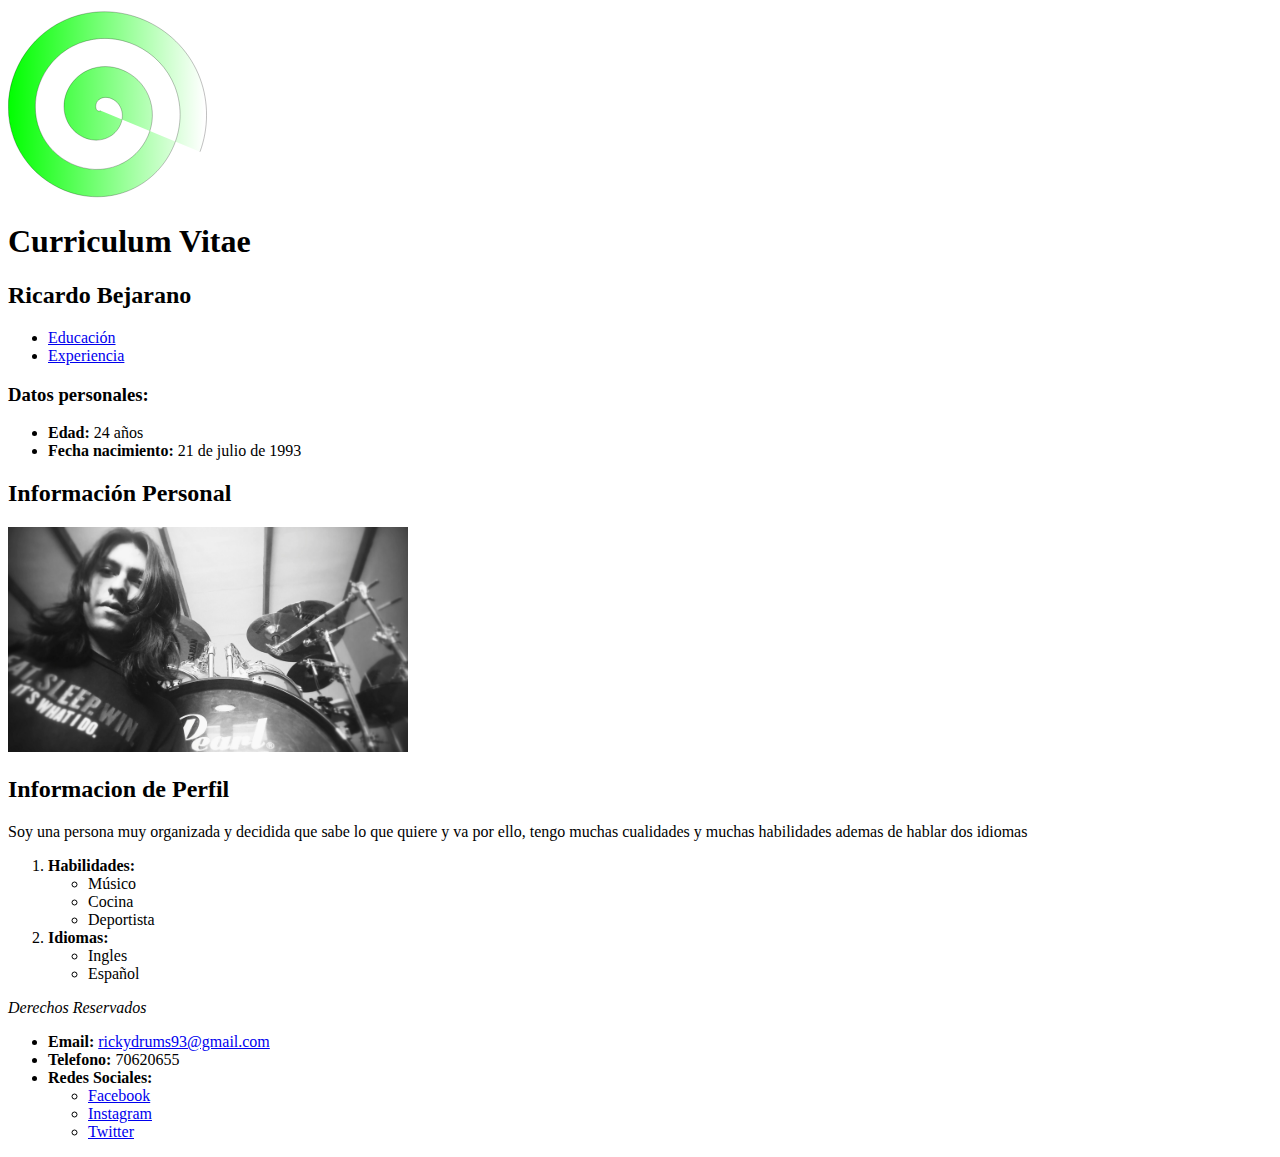
<file: FundamentosDeHTML_Ricardo_Bejarano/EvaluacionFinal/index.html>
<!DOCTYPE html>
<html>
  <head>
    <meta charset="utf-8">
    <meta name="viewport" content="width=device-width,user-scalable=no">
    <title>Curriculum Vitae</title>
  </head>
  <body>
    <header>
      <svg height="190px" width="200px" viewBox="10 30 190 200"
         xmlns:dc="http://purl.org/dc/elements/1.1/"
         xmlns:cc="http://creativecommons.org/ns#"
         xmlns:rdf="http://www.w3.org/1999/02/22-rdf-syntax-ns#"
         xmlns:svg="http://www.w3.org/2000/svg"
         xmlns="http://www.w3.org/2000/svg"
         xmlns:xlink="http://www.w3.org/1999/xlink"
         xmlns:sodipodi="http://sodipodi.sourceforge.net/DTD/sodipodi-0.dtd"
         xmlns:inkscape="http://www.inkscape.org/namespaces/inkscape"
         width="210mm"
         height="297mm"
         viewBox="0 0 210 297"
         version="1.1"
         id="svg6104"
         sodipodi:docname="dibujo.svg"
         inkscape:version="0.92.2 (5c3e80d, 2017-08-06)">
        <defs
           id="defs6098">
          <linearGradient
             inkscape:collect="always"
             id="linearGradient6777">
            <stop
               style="stop-color:#00ff00;stop-opacity:1;"
               offset="0"
               id="stop6773" />
            <stop
               style="stop-color:#00ff00;stop-opacity:0;"
               offset="1"
               id="stop6775" />
          </linearGradient>
          <linearGradient
             inkscape:collect="always"
             xlink:href="#linearGradient6777"
             id="linearGradient6779"
             x1="-0.019137675"
             y1="131.32015"
             x2="206.59834"
             y2="134.34395"
             gradientUnits="userSpaceOnUse" />
        </defs>
        <sodipodi:namedview
           id="base"
           pagecolor="#ffffff"
           bordercolor="#666666"
           borderopacity="1.0"
           inkscape:pageopacity="0.0"
           inkscape:pageshadow="2"
           inkscape:zoom="0.35"
           inkscape:cx="400"
           inkscape:cy="560"
           inkscape:document-units="mm"
           inkscape:current-layer="layer1"
           showgrid="false"
           inkscape:window-width="1920"
           inkscape:window-height="1017"
           inkscape:window-x="-8"
           inkscape:window-y="-8"
           inkscape:window-maximized="1" />
        <metadata
           id="metadata6101">
          <rdf:RDF>
            <cc:Work
               rdf:about="">
              <dc:format>image/svg+xml</dc:format>
              <dc:type
                 rdf:resource="http://purl.org/dc/dcmitype/StillImage" />
              <dc:title></dc:title>
            </cc:Work>
          </rdf:RDF>
        </metadata>
        <g
           inkscape:label="Capa 1"
           inkscape:groupmode="layer"
           id="layer1">
          <path
             sodipodi:type="spiral"
             style="fill:url(#linearGradient6779);fill-rule:evenodd;stroke:#000000;stroke-width:0.26458332;fill-opacity:1"
             id="path6771"
             sodipodi:cx="97.51786"
             sodipodi:cy="138.25"
             sodipodi:expansion="0.87"
             sodipodi:revolution="3.6122799"
             sodipodi:radius="112.87005"
             sodipodi:argument="-22.304924"
             sodipodi:t0="0"
             d="m 97.51786,138.25 c -6.656567,2.16003 -6.405006,-7.3091 -3.411816,-10.51422 6.637666,-7.10764 17.965546,-2.77753 22.628266,4.27857 7.77342,11.76352 1.28796,27.28134 -10.34323,33.58032 -16.260589,8.80607 -36.256679,0.0146 -43.99442,-15.948 -9.940678,-20.50723 1.146478,-44.95152 21.282682,-54.042941 24.600578,-11.107069 53.421078,2.238053 63.815358,26.429021 12.28131,28.58274 -3.28146,61.70524 -31.43209,73.36675 -32.47732,13.45387 -69.833015,-4.28894 -82.734465,-36.32023 -14.620607,-36.29956 5.26823,-77.82616 41.112857,-91.945404 40.060178,-15.779755 85.701468,6.224541 101.019868,45.823984 16.9306,43.76713 -7.1616,93.47226 -50.46424,109.9737 C 77.570039,241.00452 23.847339,214.84939 6.1770536,167.88967 -13.029901,116.84617 15.165397,59.148207 65.740603,40.321777 120.36248,19.988987 181.9968,50.203609 201.96789,104.35645 c 9.10898,24.69956 8.9753,52.30243 -0.1286,76.98284" />
        </g>
      </svg>
      <h1>Curriculum Vitae</h1>
      <h2>Ricardo Bejarano</h2>
      <ul>
        <li><a href="html/educacion.html">Educación</a></li>
        <li><a href="html/experiencia.html">Experiencia</a></li>
      </ul>
      <h3>Datos personales:</h3>
      <ul>
        <li><strong>Edad: </strong>24 años</li>
        <li><strong>Fecha nacimiento: </strong>21 de julio de 1993</li>
      </ul>
    </header>
    <section>
      <h2>Información Personal</h2>
      <img src="images/foto.jpg" alt="Foto" title="Foto" width="400px">
      <h2>Informacion de Perfil</h2>
      <p>Soy una persona muy organizada y decidida que sabe lo que quiere y va por ello, tengo muchas cualidades y muchas habilidades ademas de hablar dos idiomas</p>
      <ol>
        <li><strong>Habilidades:</strong></li>
        <ul>
          <li>Músico</li>
          <li>Cocina</li>
          <li>Deportista</li>
        </ul>
        <li><strong>Idiomas:</strong></li>
        <ul>
          <li>Ingles</li>
          <li>Español</li>
        </ul>
      </ol>
    </section>
    <footer>
      <p><em>Derechos Reservados</em></p>
      <ul>
        <li><strong>Email: </strong><a href="mailto:rickydrums93@gmail.com?subject=feedback">rickydrums93@gmail.com</a></li>
        <li><strong>Telefono: </strong>70620655</li>
        <li><strong>Redes Sociales:</strong></li>
        <ul>
          <li><a href="https://www.facebook.com" target="_blank">Facebook</a></li>
          <li><a href="https://www.instagram.com" target="_blank">Instagram</a></li>
          <li><a href="https://www.twitter.com" target="_blank">Twitter</a></li>
        </ul>
      </ul>
    </footer>
  </body>
</html>
</file>
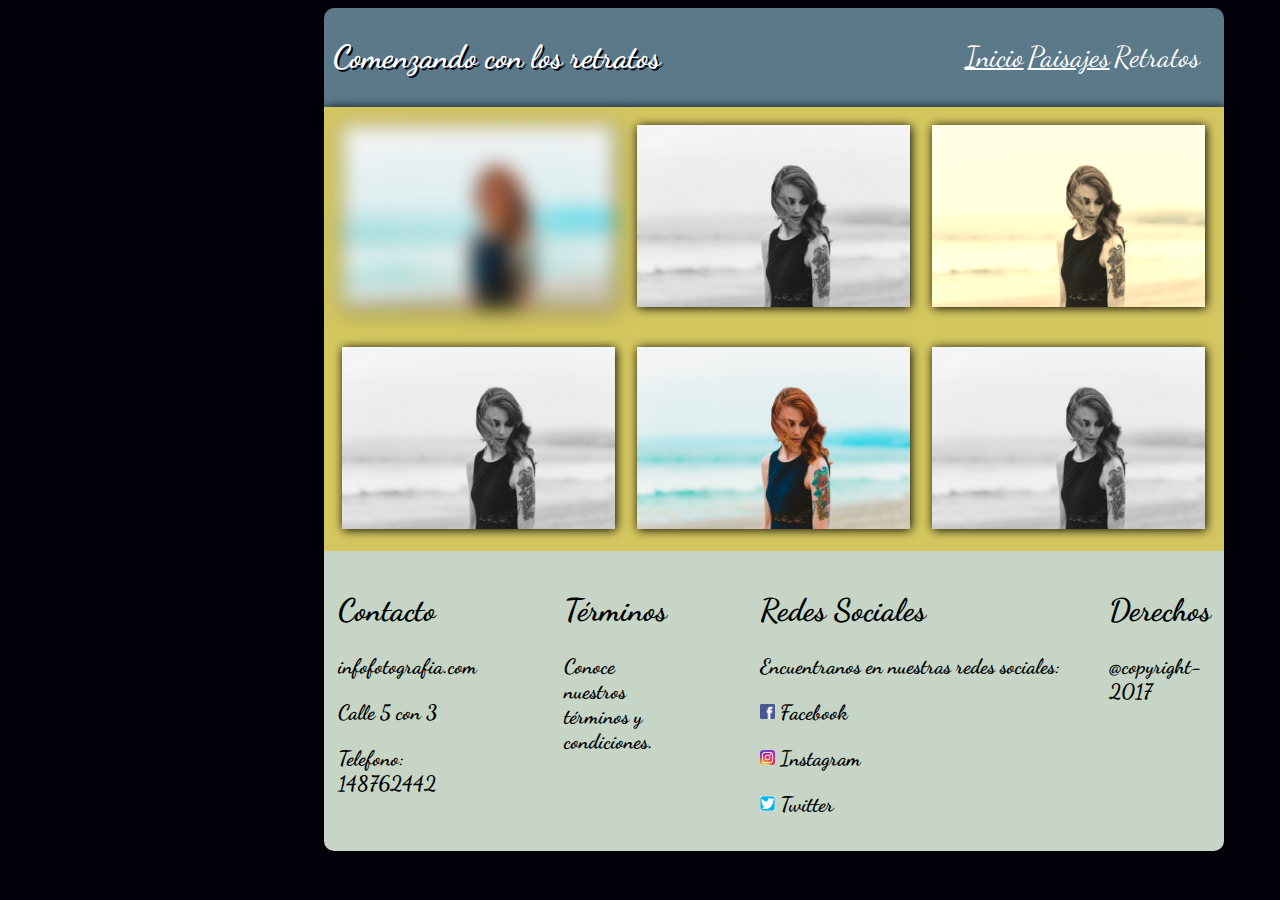
<file: CSSYDiseñoWebResponsive_Ricardo_Bejarano/EvaluacionFinal/retratos.html>
<!DOCTYPE html>
<html>
  <head>
    <meta charset="utf-8">
    <meta name="viewport" content="width=device-width, initial-scale=1.0">
    <link rel="stylesheet" href="css/estilos.css">
    <link href="https://fonts.googleapis.com/css?family=Dancing+Script" rel="stylesheet" type="text/css">
    <title>Paisajes</title>
  </head>
  <body>
    <div id="contenido">
      <header>
        <h1>Comenzando con los retratos</h1>
        <nav>
          <ul>
            <li><a href="index.html">Inicio</a></li>
            <li><a href="paisajes.html">Paisajes</a></li>
            <li><a class="onPage" href="retratos.html">Retratos</a></li>
          </ul>
        </nav>
      </header>
      <section id="SFotos">
        <article class="fotos1">
          <img id="blur" src="img/retrato.jpeg" alt="Retrato">
          <img id="GS" src="img/retrato.jpeg" alt="Retrato">
          <img id="sepia" src="img/retrato.jpeg" alt="Retrato">
        </article>
        <article class="fotos2">
          <img id="GS" src="img/retrato.jpeg" alt="Retrato">
          <img src="img/retrato.jpeg" alt="Retrato">
          <img id="GS" src="img/retrato.jpeg" alt="Retrato">
        </article>
      </section>
      <footer>
        <section id="piePagina">
          <div class="contacto">
            <h2>Contacto</h2>
            <p><strong>infofotografia.com</strong></p>
            <p><strong>Calle 5 con 3</strong></h4>
            <p><strong>Telefono: 148762442</strong></p>
          </div>
          <div class="terminos">
            <h2>Términos</h2>
            <p><strong>Conoce nuestros términos y condiciones.</strong></p>
          </div>
          <div class="redesSociales">
            <h2>Redes Sociales</h2>
            <p><strong>Encuentranos en nuestras redes sociales:</strong></p>
            <p><img src="img/iconoFace.png" alt="Icono Facebook"> <strong>Facebook</strong></p>
            <p><img src="img/iconoInsta.png" alt="Icono Instagram"> <strong>Instagram</strong></p>
            <p><img src="img/iconoTwitter.png" alt="Icono Twitter"> <strong>Twitter</strong></p>
          </div>
          <div class="derechos">
            <h2>Derechos</h2>
            <p><strong>@copyright-2017</strong></p>
          </div>
        </section>
      </footer>
    </div>
  </body>
</html>
</file>
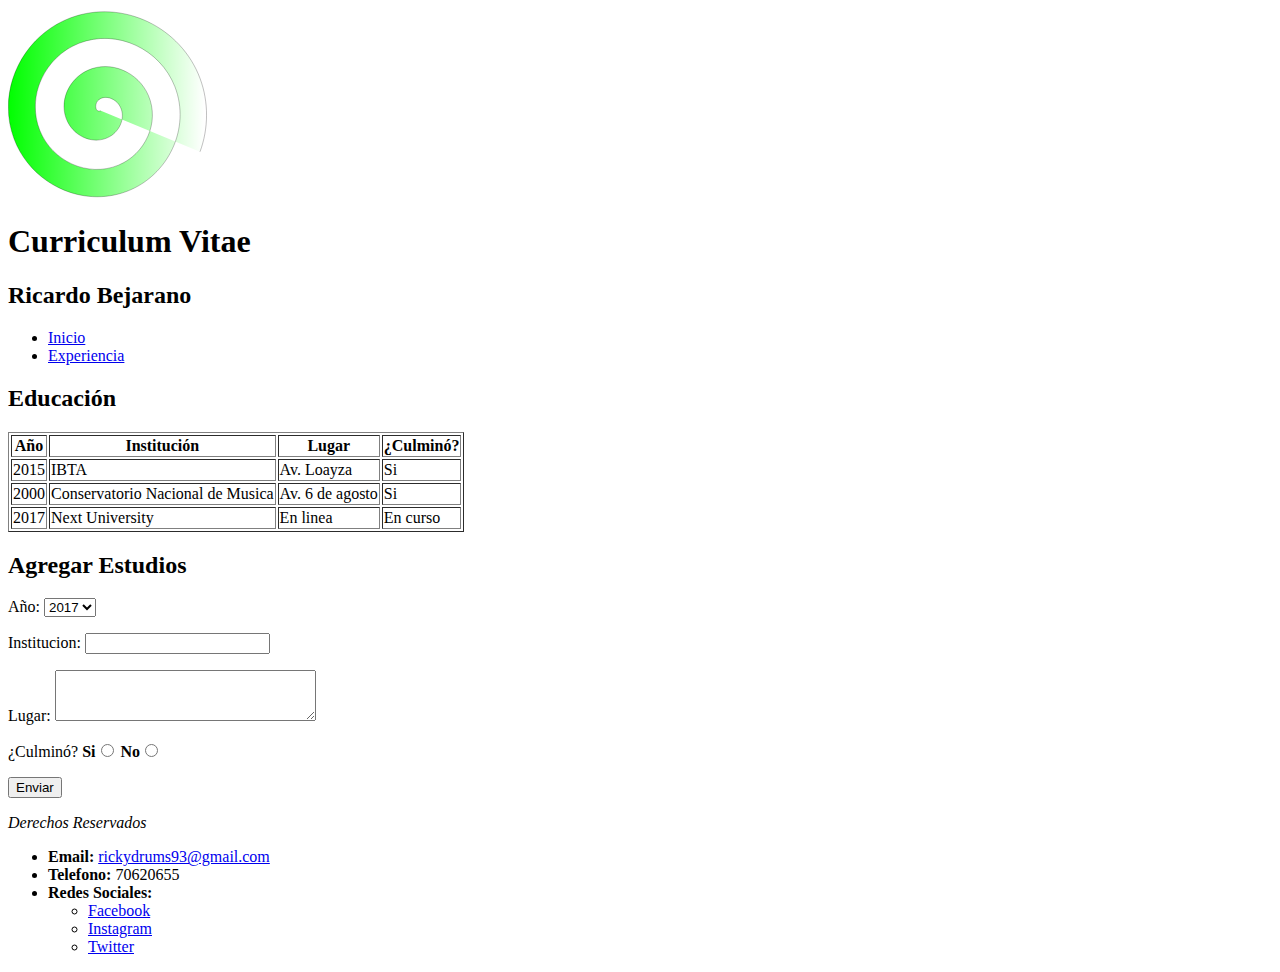
<file: FundamentosDeHTML_Ricardo_Bejarano/EvaluacionFinal/html/educacion.html>
<!DOCTYPE html>
<html>
  <head>
    <meta charset="utf-8">
    <meta name="viewport" content="width=device-width,user-scalable=no">
    <title>Educación</title>
  </head>
  <body>
    <header>
      <svg height="190px" width="200px" viewBox="10 30 190 200"
         xmlns:dc="http://purl.org/dc/elements/1.1/"
         xmlns:cc="http://creativecommons.org/ns#"
         xmlns:rdf="http://www.w3.org/1999/02/22-rdf-syntax-ns#"
         xmlns:svg="http://www.w3.org/2000/svg"
         xmlns="http://www.w3.org/2000/svg"
         xmlns:xlink="http://www.w3.org/1999/xlink"
         xmlns:sodipodi="http://sodipodi.sourceforge.net/DTD/sodipodi-0.dtd"
         xmlns:inkscape="http://www.inkscape.org/namespaces/inkscape"
         width="210mm"
         height="297mm"
         viewBox="0 0 210 297"
         version="1.1"
         id="svg6104"
         sodipodi:docname="dibujo.svg"
         inkscape:version="0.92.2 (5c3e80d, 2017-08-06)">
        <defs
           id="defs6098">
          <linearGradient
             inkscape:collect="always"
             id="linearGradient6777">
            <stop
               style="stop-color:#00ff00;stop-opacity:1;"
               offset="0"
               id="stop6773" />
            <stop
               style="stop-color:#00ff00;stop-opacity:0;"
               offset="1"
               id="stop6775" />
          </linearGradient>
          <linearGradient
             inkscape:collect="always"
             xlink:href="#linearGradient6777"
             id="linearGradient6779"
             x1="-0.019137675"
             y1="131.32015"
             x2="206.59834"
             y2="134.34395"
             gradientUnits="userSpaceOnUse" />
        </defs>
        <sodipodi:namedview
           id="base"
           pagecolor="#ffffff"
           bordercolor="#666666"
           borderopacity="1.0"
           inkscape:pageopacity="0.0"
           inkscape:pageshadow="2"
           inkscape:zoom="0.35"
           inkscape:cx="400"
           inkscape:cy="560"
           inkscape:document-units="mm"
           inkscape:current-layer="layer1"
           showgrid="false"
           inkscape:window-width="1920"
           inkscape:window-height="1017"
           inkscape:window-x="-8"
           inkscape:window-y="-8"
           inkscape:window-maximized="1" />
        <metadata
           id="metadata6101">
          <rdf:RDF>
            <cc:Work
               rdf:about="">
              <dc:format>image/svg+xml</dc:format>
              <dc:type
                 rdf:resource="http://purl.org/dc/dcmitype/StillImage" />
              <dc:title></dc:title>
            </cc:Work>
          </rdf:RDF>
        </metadata>
        <g
           inkscape:label="Capa 1"
           inkscape:groupmode="layer"
           id="layer1">
          <path
             sodipodi:type="spiral"
             style="fill:url(#linearGradient6779);fill-rule:evenodd;stroke:#000000;stroke-width:0.26458332;fill-opacity:1"
             id="path6771"
             sodipodi:cx="97.51786"
             sodipodi:cy="138.25"
             sodipodi:expansion="0.87"
             sodipodi:revolution="3.6122799"
             sodipodi:radius="112.87005"
             sodipodi:argument="-22.304924"
             sodipodi:t0="0"
             d="m 97.51786,138.25 c -6.656567,2.16003 -6.405006,-7.3091 -3.411816,-10.51422 6.637666,-7.10764 17.965546,-2.77753 22.628266,4.27857 7.77342,11.76352 1.28796,27.28134 -10.34323,33.58032 -16.260589,8.80607 -36.256679,0.0146 -43.99442,-15.948 -9.940678,-20.50723 1.146478,-44.95152 21.282682,-54.042941 24.600578,-11.107069 53.421078,2.238053 63.815358,26.429021 12.28131,28.58274 -3.28146,61.70524 -31.43209,73.36675 -32.47732,13.45387 -69.833015,-4.28894 -82.734465,-36.32023 -14.620607,-36.29956 5.26823,-77.82616 41.112857,-91.945404 40.060178,-15.779755 85.701468,6.224541 101.019868,45.823984 16.9306,43.76713 -7.1616,93.47226 -50.46424,109.9737 C 77.570039,241.00452 23.847339,214.84939 6.1770536,167.88967 -13.029901,116.84617 15.165397,59.148207 65.740603,40.321777 120.36248,19.988987 181.9968,50.203609 201.96789,104.35645 c 9.10898,24.69956 8.9753,52.30243 -0.1286,76.98284" />
        </g>
      </svg>
      <h1>Curriculum Vitae</h1>
      <h2>Ricardo Bejarano</h2>
      <ul>
        <li><a href="../index.html">Inicio</a></li>
        <li><a href="experiencia.html">Experiencia</a></li>
      </ul>
    </header>
    <section>
      <h2>Educación</h2>
      <table border="1">
        <thead>
          <tr>
            <th><strong>Año</strong></th>
            <th><strong>Institución</strong></th>
            <th><strong>Lugar</strong></th>
            <th><strong>¿Culminó?</strong></th>
          </tr>
        </thead>
        <tbody>
          <tr>
            <td>2015</td>
            <td>IBTA</td>
            <td>Av. Loayza</td>
            <td>Si</td>
          </tr>
          <tr>
            <td>2000</td>
            <td>Conservatorio Nacional de Musica</td>
            <td>Av. 6 de agosto</td>
            <td>Si</td>
          </tr>
          <tr>
            <td>2017</td>
            <td>Next University</td>
            <td>En linea</td>
            <td>En curso</td>
          </tr>
        </tbody>
      </table>
      <h2>Agregar Estudios</h2>
      <p>
      <form name="formEstudios" autocomplete="on">
        <label for="Año">Año: </label>
        <select>
          <option>2017</option>
          <option>2016</option>
          <option>2015</option>
          <option>2014</option>
          <option>2013</option>
          <option>2012</option>
          <option>2011</option>
          <option>2010</option>
          <option>Otro</option>
        </select>
      </p>
      <p>
        <label for="Institucion">Institucion:</label>
        <input type="text" id="Institucion" required>
      </p>
      <p>
        <label for="Lugar">Lugar:</label>
        <textarea name="Lugar" rows="3" cols="30"></textarea>
      </p>
      <p>
        <label for="Culminó">¿Culminó?</label>
        <b>Si</b><input type="radio" name="culminación">
        <b>No</b><input type="radio" name="culminación">
      </p>
      <input type="submit" name="Enviar" value="Enviar">
      </form>
    </section>
    <footer>
      <p><em>Derechos Reservados</em></p>
      <ul>
        <li><strong>Email: </strong><a href="mailto:rickydrums93@gmail.com?subject=feedback">rickydrums93@gmail.com</a></li>
        <li><strong>Telefono: </strong>70620655</li>
        <li><strong>Redes Sociales:</strong></li>
        <ul>
          <li><a href="https://www.facebook.com" target="_blank">Facebook</a></li>
          <li><a href="https://www.instagram.com" target="_blank">Instagram</a></li>
          <li><a href="https://www.twitter.com" target="_blank">Twitter</a></li>
        </ul>
      </ul>
    </footer>
  </body>
</html>
</file>
<file: CSSYDiseñoWebResponsive_Ricardo_Bejarano/EvaluacionFinal/css/estilos.css>
body{
  font-family: 'Dancing Script', cursive;
  background-color: #02010A;
}
header h1{
  color: white;
  text-shadow: 2px 2px #02010A;
}

@media (min-width: 900px) {
  #contenido{
    width: 900px;
    margin-left:25%;
    margin-right: 25%;
  }
  header{
    background-color:  #5B7989;
    padding: 1%;
    border-radius: 10px 10px 0 0;
    display: flex;
    flex-direction: row;
    animation: slidein 1s;
  }
  header nav{
    margin-top: 0.8%;
    margin-left: 30%;
  }
  header nav ul{list-style: none;}
  header nav li{display: inline;}
  #seccionIS{
    background-color: #D5C75F;
    display: flex;
    flex-direction: row;
  }
  #piePagina{
    display: flex;
    flex-direction: row;
  }
  .terminos{margin-left: 10%;}
  .redesSociales{margin-left: 10%;}
  .derechos{
    margin-left: 5%;
    margin-right: 0;
  }
  #SFotos{
    background-color: #D5C75F;
    display: flex;
    flex-direction: column;
    box-shadow: 1px 1px 10px;
  }
  #SFotos .fotos1 img{
    width: 31%;
    margin: 1%;
    box-shadow: 1px 1px 10px;
  }
  #SFotos .fotos2 img{
    width: 31%;
    margin: 1%;
    box-shadow: 1px 1px 10px;
  }
}

@media (max-width: 899px) {
  #contenido{
    width: 100%;
  }
  header{
    background-color:  #5B7989;
    padding: 1%;
    border-radius: 10px 10px 0 0;
    display: flex;
    flex-direction: column;
    animation: slidein 1s;
  }
  header nav ul{list-style: none;}
  header nav li{display: inline;}
  #seccionIS{
    background-color: #D5C75F;
    display: flex;
    flex-direction: column;
  }
  #piePagina{
    display: flex;
    flex-direction: column;
  }
  #SFotos{
    background-color: #D5C75F;
    display: flex;
    flex-direction: column;
  }
  .fotos1{
    display: flex;
    flex-direction: column;
  }
  .fotos2{
    display: flex;
    flex-direction: column;
  }
  #SFotos .fotos1 img{
    width: 98%;
    margin: 1%;
    box-shadow: 1px 1px 10px;
  }
  #SFotos .fotos2 img{
    width: 98%;
    margin: 1%;
    box-shadow: 1px 1px 10px;
  }
}

a{
  color: white;
  font-size: 1.8em
}

.onPage{text-decoration: none !important;}

@-webkit-keyframes slidein{
  0%{
    margin-top: 150%;
  }
  60%{
    margin-top: -5%;
  }
  100%{
    margin-top: 0%;
  }
}

#seccionIP{background-color: #82C3A6;}

#imagenPrincipal{
  width: 70%;
  margin-left: 15%;
  margin-top: 2%;
  margin-bottom: 2%;
  box-shadow: 3px 3px 10px;
}

.columna1 img{
  margin-top: 14%;
  margin-left: 15%;
  width: 70%;
  box-shadow: 1px 1px 10px;
  transition-duration: 1s;
}

.columna1 img:hover{
  transform: rotate(10deg);
  box-shadow: 2px 2px 10px #82C3A6;
}

.columna2 img{
  margin-top: 12%;
  margin-left: 14%;
  width: 70%;
  box-shadow: 1px 1px 10px;
  transition-duration: 1s;
}

.columna2 img:hover{
  transform: translate(5px, -20px);
  box-shadow: 2px 2px 10px #82C3A6;
}

.columna1{
  display: flex;
  flex-direction: column;
  text-align: center;
  text-decoration: underline;
  font-size: 1.5em;
  margin-bottom: 5%;
}

.columna2{
  display: flex;
  flex-direction: column;
  text-align: center;
  text-decoration: underline;
  font-size: 1.5em;
  margin-bottom: 5%;
}

footer{
  background-color: #C6D5C5;
  border-radius: 0px 0px 10px 10px;
  padding: 1.5%;
  font-size: 1.3em;
}

.redesSociales img{width: 5%;}

.fotos1{
  padding: 1%;
}



.fotos2{
  padding: 1%;
}



#blur{
  -webkit-filter: blur(10px);
  filter: blur(10px);
}

#GS{
  -webkit-filter: grayscale(100%);
  filter: grayscale(100%);
}

#sepia{
  -webkit-filter: sepia(90%);
  filter: sepia(90%);
}
</file>
